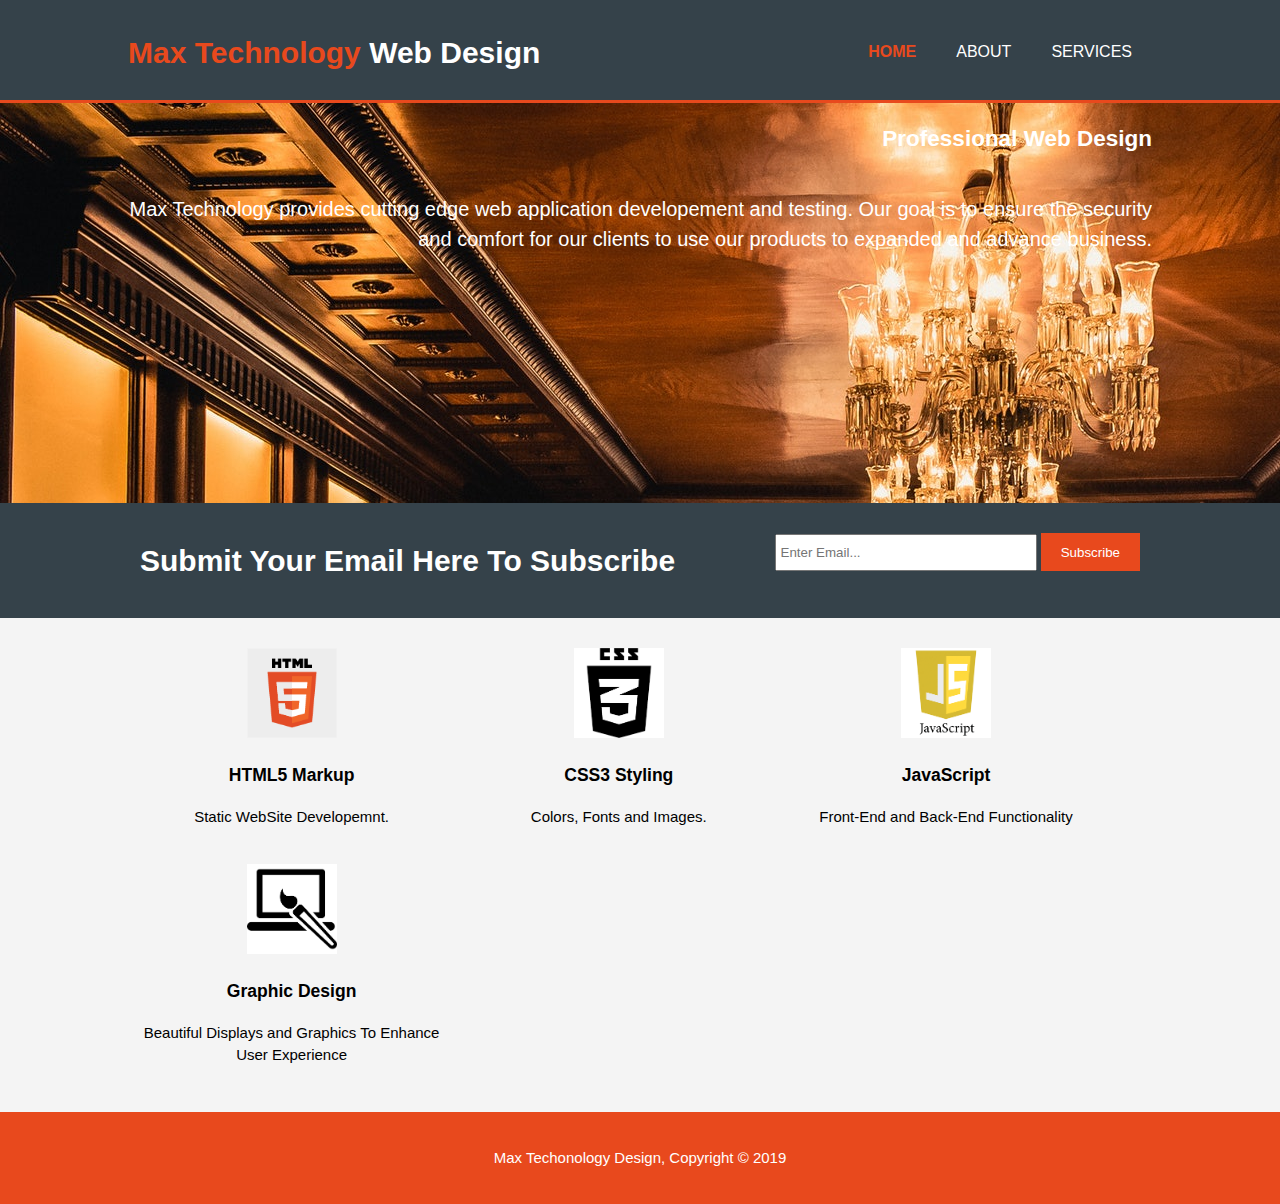
<file: index.html>
<!DOCTYPE html>
<html lang="en" dir="ltr">
  <head>
    <meta charset="utf-8">
    <meta name="viewport" content="width=device-width">
    <meta name="description" content="Affordable and professional web design">
    <meta name = "keywords" content="web design, affordable web design">
    <meta name="author" content="Demoriel Purnell">
    <title>Max Technology LLC | Welcome</title>
    <link rel="stylesheet" href="./css/style.css">
  </head>
  <body>
    <header>
      <div class="container">
        <div id="branding">
          <h1><span class="highlight">Max Technology</span> Web Design</h1>
      </div>
      <nav>
        <ul>
          <li class="current"><a href="index.html">Home</a></li>
          <li><a href="about.html">About</a></li>
          <li><a href="services.html">Services</a></li>
        </ul>
      </nav>

      </div>
    </header>
    <section id="showcase">
      <div class="container">
        <h2>Professional Web Design</h2>

        <p>Max Technology provides cutting edge web application
           developement and testing. Our goal is to ensure the
           security and comfort for our clients to use our products to
           expanded and advance business.
        </p>
      </div>
    </section>

    <section id="newsletter">
      <div class="container">
        <h1>Submit Your Email Here To Subscribe</h1>
        <form>
          <input type="email" placeholder="Enter Email...">
          <button type="submit" class="button_1">Subscribe</button>
        </form>
      </div>
    </section>


    <section id="boxes">
      <div class="container">
      <div class="box">
        <img src="./images/mark-word-icon (1).png">
        <h3>HTML5 Markup</h3>
        <p>Static WebSite Developemnt.</p>
      </div>
      <div class="box">
        <img src="./images/css.png">
        <h3>CSS3 Styling</h3>
        <p>Colors, Fonts and Images.</p>
      </div>
      <div class="box">
        <img src="./images/js.png">
        <h3>JavaScript</h3>
        <p>Front-End and Back-End Functionality</p>
      </div>
      <div class="box">
        <img src="./images/brush.png">
        <h3>Graphic Design</h3>
        <p>Beautiful Displays and Graphics To Enhance User Experience</p>
      </div>
    </div>
  </section>
  <footer>
   <p>Max Techonology Design, Copyright &copy; 2019</p>
  </footer>
  <script src="max_tech.js">

</script>
  </body>
</html>
</file>
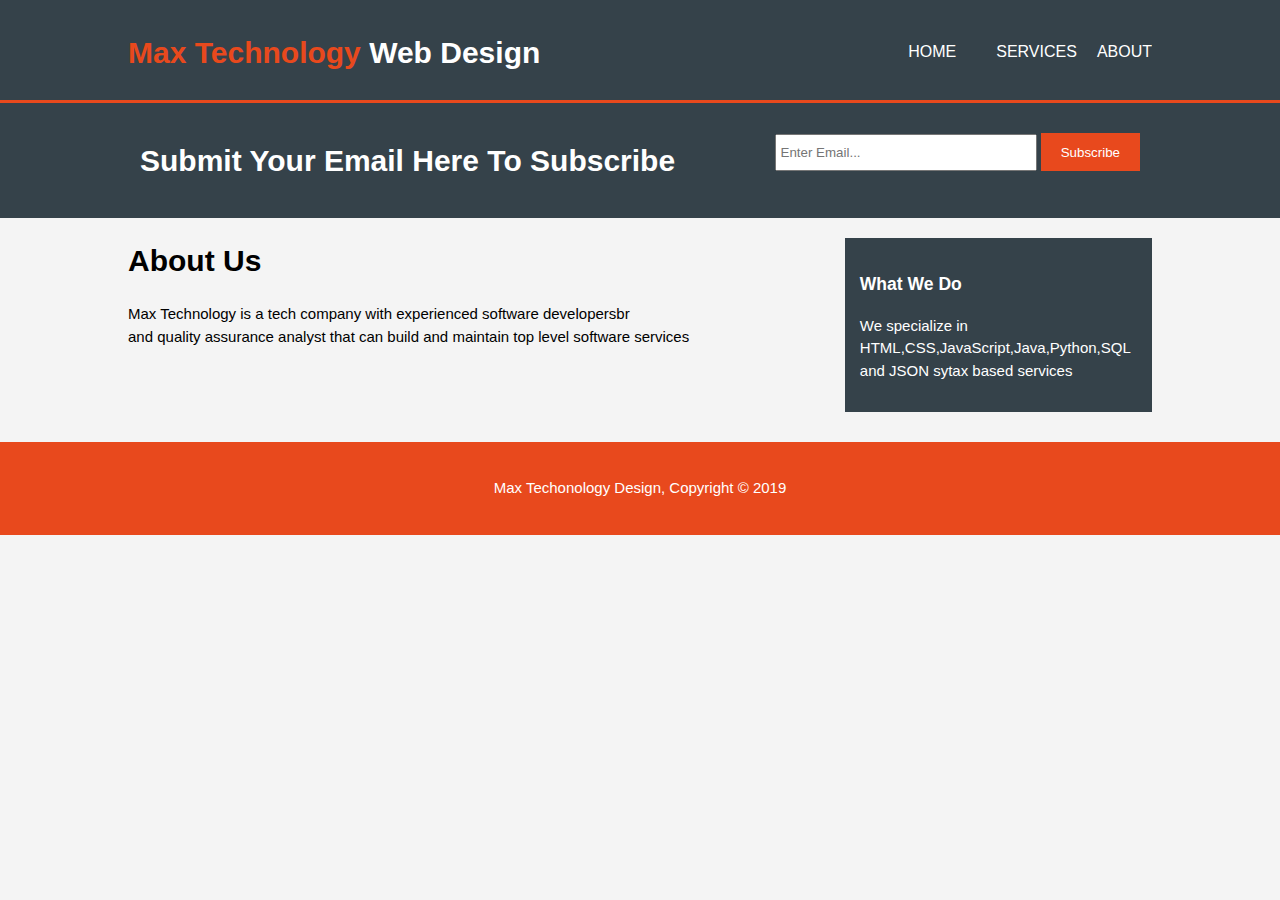
<file: about.html>
<!DOCTYPE html>
<html lang="en" dir="ltr">
  <head>
    <meta charset="utf-8">
    <meta name="viewport" content="width=device-width">
    <meta name="description" content="Affordable and professional web design">
    <meta name = "keywords" content="web design, affordable web design">
    <meta name="author" content="Demoriel Purnell">
    <title>Max Technology LLC | About</title>
    <link rel="stylesheet" href="./css/style.css">
  </head>
  <body>
    <header>
      <div class="container">
        <div id="branding">
          <h1><span class="highlight">Max Technology</span> Web Design</h1>
      </div>
      <nav>
        <ul>
          <li><a href="index.html">Home</a></li>
          <liclass="current"><a href="about.html">About</a></li>
          <li><a href="services.html">Services</a></li>
        </ul>
      </nav>

      </div>
    </header>

    <section id="newsletter">
      <div class="container">
        <h1>Submit Your Email Here To Subscribe</h1>
        <form>
          <input type="email" placeholder="Enter Email...">
          <button type="submit" class="button_1">Subscribe</button>
        </form>
      </div>
    </section>


    <section id="main">
      <div class="container">
      <article id="main-col">
        <h1 class="page-title">About Us</h1>
        <p>Max Technology is a tech company with experienced software developersbr <br>
           and quality assurance analyst that can build and maintain top level software services
        </p>
        <p>
        </p>

      </article>
      <aside id="sidebar">
        <div class="dark">

        <h3>What We Do</h3>
        <p>We specialize in HTML,CSS,JavaScript,Java,Python,SQL and JSON sytax based services
        </p>
        </div>
      </aside>
    </div>
  </section>
  <footer>
   <p>Max Techonology Design, Copyright &copy; 2019</p>
  </footer>
  </body>
</html>
</file>
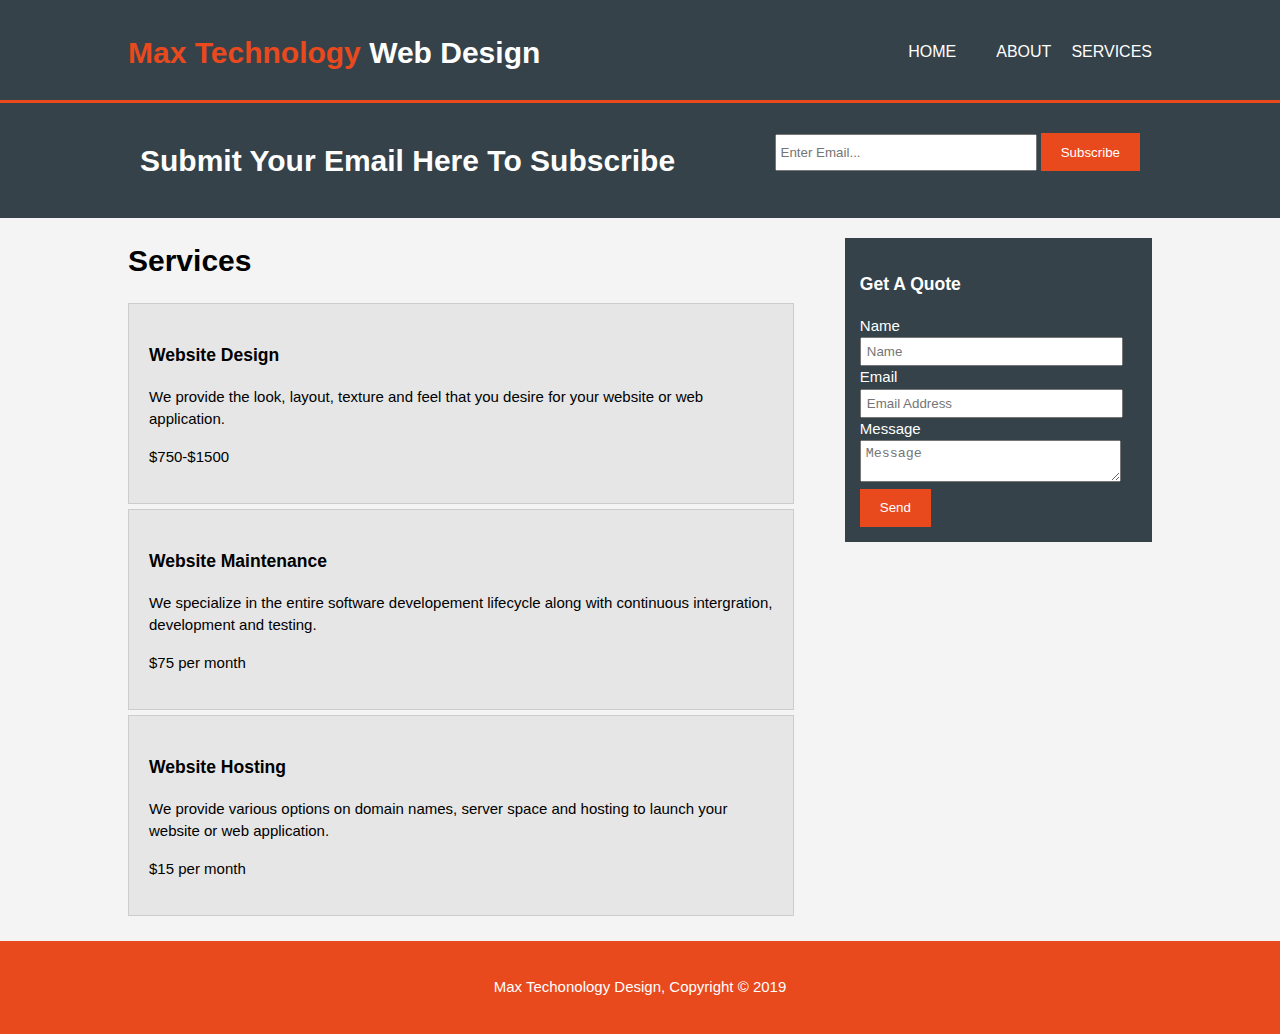
<file: services.html>
<!DOCTYPE html>
<html lang="en" dir="ltr">
  <head>
    <meta charset="utf-8">
    <meta name="viewport" content="width=device-width">
    <meta name="description" content="Affordable and professional web design">
    <meta name = "keywords" content="web design, affordable web design">
    <meta name="author" content="Demoriel Purnell">
    <title>Max Technology LLC | Services</title>
    <link rel="stylesheet" href="./css/style.css">
  </head>
  <body>
    <header>
      <div class="container">
        <div id="branding">
          <h1><span class="highlight">Max Technology</span> Web Design</h1>
      </div>
      <nav>
        <ul>
          <li><a href="index.html">Home</a></li>
          <li><a href="about.html">About</a></li>
          <liclass="current"><a href="services.html">Services</a></li>
        </ul>
      </nav>

      </div>
    </header>

    <section id="newsletter">
      <div class="container">
        <h1>Submit Your Email Here To Subscribe</h1>
        <form>
          <input type="email" placeholder="Enter Email...">
          <button type="submit" class="button_1">Subscribe</button>
        </form>
      </div>
    </section>


    <section id="main">
      <div class="container">
      <article id="main-col">
        <h1 class="page-title">Services</h1>
        <ul id="services">
          <li>
            <h3>Website Design</h3>
            <p>We provide the look, layout, texture and feel that you desire for your website or web application.
            </p>
            <p>$750-$1500</p>
          </li>
          <li>
            <h3>Website Maintenance</h3>
            <p>We specialize in the entire software developement lifecycle along with continuous intergration, development and testing.
            </p>
            <p>$75 per month</p>
          </li>
          <li>
            <h3>Website Hosting</h3>
            <p>We provide various options on domain names, server space and hosting to launch your website or web application.
            </p>
            <p>$15 per month</p>
          </li>

        </ul>
      </article>
      <aside id="sidebar">
        <div class="dark">

        <h3>Get A Quote</h3>
        <form class="quote">
          <div>
            <label>Name</label><br>
            <input type="text" placeholder="Name">

          </div>
          <div>
            <label>Email</label><br>
            <input type="text" placeholder="Email Address">

          </div>
          <div>
            <label>Message</label><br>
            <textarea placeholder="Message"></textarea>
            <div>
          <button class="button_1" type="submit">Send</button>
        </form>

        </div>
      </aside>
    </div>
  </section>
  <footer>
   <p>Max Techonology Design, Copyright &copy; 2019</p>
  </footer>
  </body>
</html>
</file>
<file: css/style.css>
body
{
  font-family: Arial, Helvetica, sans-serif;
  font-size:15px;
  line-height: 1.5;
  padding:0;
  margin: 0;
  background-color: #f4f4f4;
}
/*Global*/
.container
{
  width:80%;
  margin:auto;
  overflow:hidden;
}

 ul
 {
  margin: 0;
  padding: 0;
}

.button_1
{
  height: 38px;
  background: #e8491d;
  border: 0;
  padding-left: 20px;
  padding-right:20px;
  color: #ffffff;
}
.dark
{
  padding:15px;
  background:#35424a;
  color:#ffffff;
  margin-top:10px;
  margin-bottom:10px;
}
header
{
  background: #35424a;
  color: #ffffff;
  padding-top:30px;
  min-height: 70px;
  border-bottom: #e8491d 3px solid;

}

header a
{
  color:#ffffff;
  text-decoration:none;
  text-transform: uppercase;
  font-size:16px;

}

header ul{
  margin: 0;
  padding: 0;
}

header li
{
  float: left;
  display: inline;
  padding: 0 20px 0 20px;
}

header #branding{
  float: left;
}

header #branding h1{
  margin:0;
}

header nav{
  float: right;
  margin-top:10px
}

header .highlight, header .current a{
  color:#e8491d;
  font-weight:bold;
}

header a:hover{
  color: #cccccc;
  font-weight: bold;
  float: right;
}

#showcase{
  min-height:400px;
  background:url('../images/pic3.jpg') no-repeat 0 -100px;
  text-align: right;
  color:#ffffff;
  float: center;
}

#showcase h1{
  margin-top:100px;
  font-size:55px;
  margin-bottom:10px;
  float: left;
}
#showcase p{
  font-size:20px;
  float:right;
}
#newsletter{
  padding:15px;
  color:#ffffff;
  background:#35424a
}
#newsletter h1{
  float: left;
}
#newsletter form{
  float: right;
  margin-top:15px;
}
#newsletter input[type="email"]{
  padding:4px;
  height:25px;
  width:250px;
}
#boxes{
  margin-top:20px;
}
#boxes .box{
  float: left;
  text-align: center;
  width: 30%;
  padding: 10px;

}
#boxes .box img{
  width: 90px;
}
aside#sidebar{
  float:right;
  width:30%;
  margin-top:10px;
}
aside#sidebar .quote input, aside#sidebar .quote textarea{
  width:90%;
  padding:5px;
}

article#main-col{
  float:left;
  width:65%;
}

ul#services li{
  list-style: none;
  padding: 20px;
  border:#cccccc solid 1px;
  margin-bottom:5px;
  background:#e6e6e6;

}
footer{
  padding:20px;
  margin-top:20px;
  color:#ffffff;
  background-color:#e8491d;
  text-align: center;
}

@media(max-width:768px){
  header #branding,
  header nav,
  header nav li
  #newsletter h1,
  #newsletter form
  #boxes .box
  article#main-col,
  aside#sidebar{
    float:none;
    text-align: center;
    width:100%;
  }
  header{
    padding-bottom:20px;
  }
  #showcase h1{
    margin-top:40px;
  }
  #newsletter button, .quote button{
    display:block;
    width:100%;
  }
  #newsletter form input[type="email"], .quote input, .quote text{
    width:100%;
    margin-bottom:5px;
  }
  }
}
</file>
